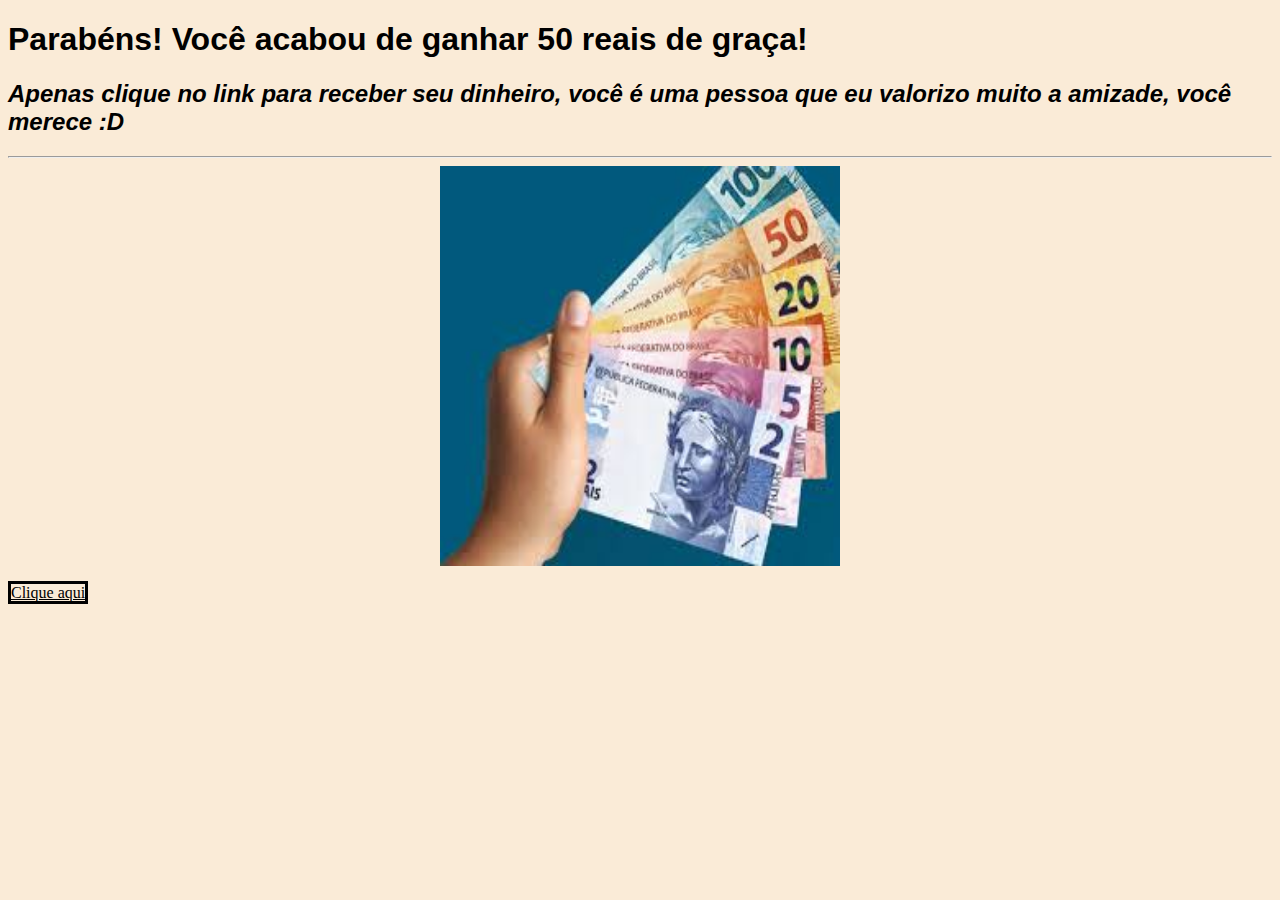
<file: index.html>
<!DOCTYPE html>
<html lang="en">
<head>
    <meta charset="UTF-8">
    <meta name="viewport" content="width=device-width, initial-scale=1.0">
    <title>Dinheiro Grátis!</title>

    <link rel="stylesheet" href="./style.css">
</head>
<body>
    <h1>Parabéns! Você acabou de ganhar 50 reais de graça!</h1>
    <h2>Apenas clique no link para receber seu dinheiro, você é uma pessoa que eu valorizo muito a amizade, você merece :D</h2>
    <hr>

    <img id="fotodinheiro" src="./assets/dinheiro.jpg">
    <br>
    
    <a id="redirecionar" href="./public/macaco.html">Clique aqui</a>

</body>
</html>
</file>
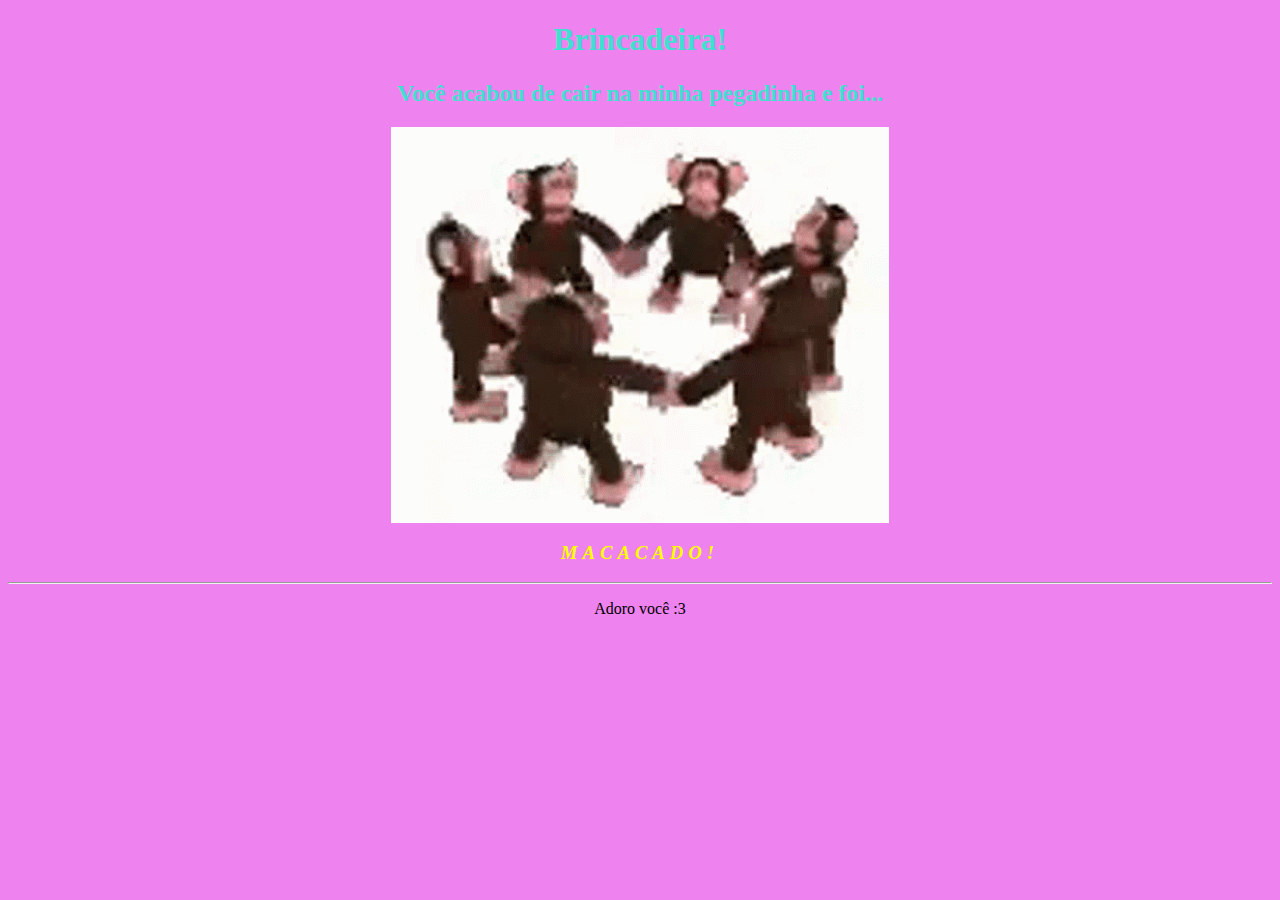
<file: public/macaco.html>
<!DOCTYPE html>
<html lang="en">
<head>
    <meta charset="UTF-8">
    <meta name="viewport" content="width=device-width, initial-scale=1.0">
    <title>Pegadinha!</title>

    <link rel="stylesheet" href="./macacostyle.css">
</head>
<body>
    <h1 class="titulo">Brincadeira!</h1>
    <h2 class="titulo">Você acabou de cair na minha pegadinha e foi...</h2>
    <img src="../assets/monkey.gif">
    <h3 id="descricao">Macacado!</h3>
    <hr>

    <p>Adoro você :3</p>
</body>
</html>
</file>
<file: style.css>
html{
    background-color: antiquewhite;
}

h1{
    font-family: 'Lucida Sans', 'Lucida Sans Regular', 'Lucida Grande', 'Lucida Sans Unicode', Geneva, Verdana, sans-serif;
}

h2{
    font-family: 'Lucida Sans', 'Lucida Sans Regular', 'Lucida Grande', 'Lucida Sans Unicode', Geneva, Verdana, sans-serif;
    font-style: italic;
}

#fotodinheiro{
    height: 400px;
    width: 400px;
    display: block;
    margin: auto;
}

#redirecionar{
    border-style: solid;
    border-color: black;
    font-family: Cambria, Cochin, Georgia, Times, 'Times New Roman', serif;
    color: black;
}
</file>
<file: public/macacostyle.css>
html{
    background-color: violet;
}

.titulo{
    color: turquoise;
    text-align: center;
}

img{
    display: block;
    margin: auto;
}

#descricao{
    text-align: center;
    color: yellow;
    text-transform: uppercase;
    letter-spacing: 5px;
    font-style: italic;
}

p{
    text-align: center;
}
</file>
